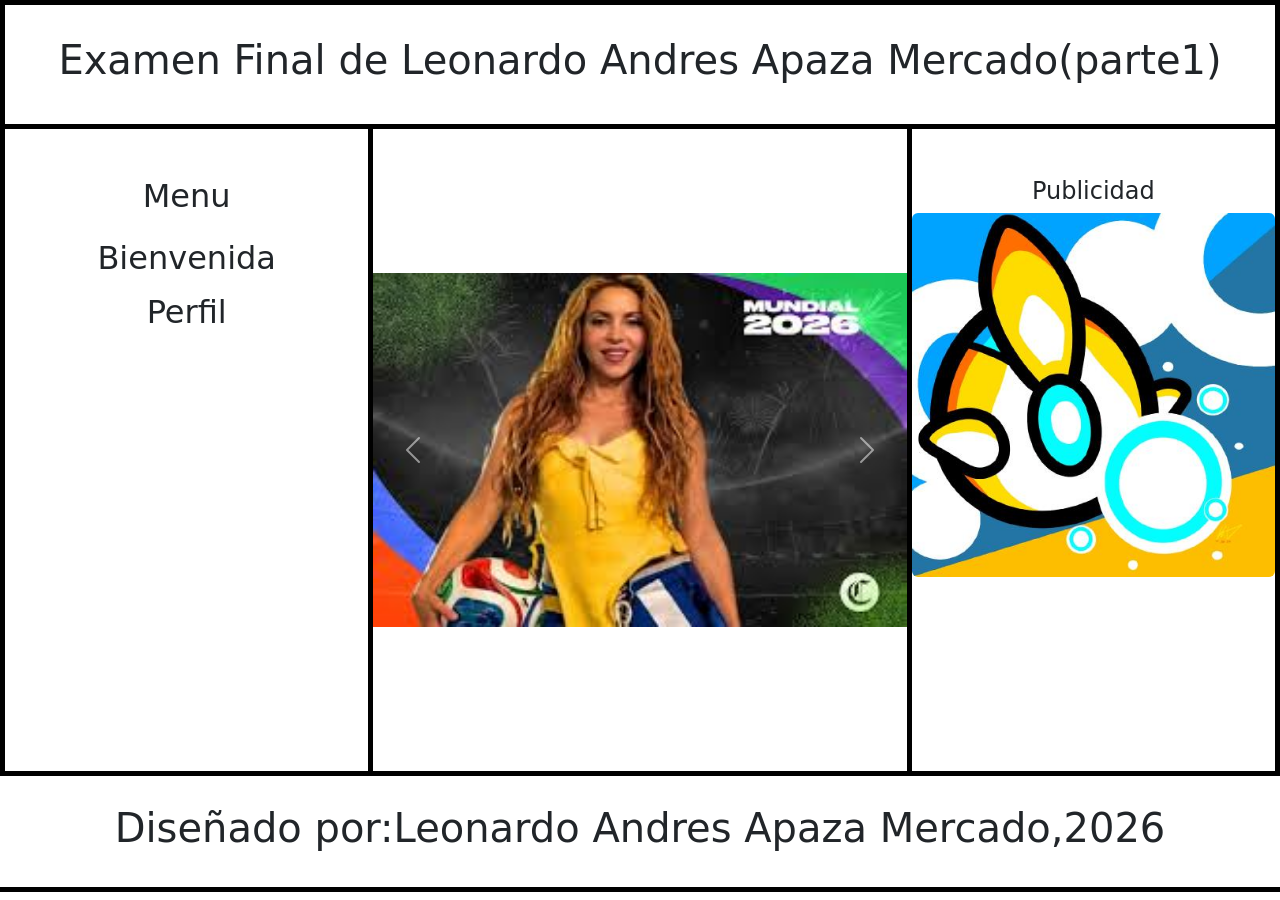
<file: index.html>
<!DOCTYPE html>
<html lang="en">

<head>
    <meta charset="UTF-8">
    <meta name="viewport" content="width=device-width, initial-scale=1.0">
    <title>Document</title>
    <link href="https://cdn.jsdelivr.net/npm/bootstrap@5.3.8/dist/css/bootstrap.min.css" rel="stylesheet"
        integrity="sha384-sRIl4kxILFvY47J16cr9ZwB07vP4J8+LH7qKQnuqkuIAvNWLzeN8tE5YBujZqJLB" crossorigin="anonymous">
    <script src="https://cdn.jsdelivr.net/npm/bootstrap@5.3.8/dist/js/bootstrap.bundle.min.js"
        integrity="sha384-FKyoEForCGlyvwx9Hj09JcYn3nv7wiPVlz7YYwJrWVcXK/BmnVDxM+D2scQbITxI"
        crossorigin="anonymous"></script>
    <link rel="stylesheet" href="css/estilos.css">
</head>

<body>
    <div class="container-fluid text-center padre p-0 m-0">
        <div class="row p-0 m-0 b h1">
            <div class="col"><h1>Examen Final de Leonardo Andres Apaza Mercado(parte1)</h1></div>
        </div>
        <div class="container-fluid row p-0 m-0  h2">
            <div class="text-center col p-0 m-0  b1 container-fluid">
                <div class="mt-5"><a class="navbar-brand" href="#">Menu</a></div>
                <div class="navbar-nav mt-3 mb-3">
                    <a class="nav-link" href="#">Bienvenida</a>
                    <a class="nav-link" href="pages/perfil.html">Perfil</a>
                  </div>
                
            </div>
            <div class="col-5 p-0 m-0 ca">
                <div id="carouselExample" class="carousel slide">
                    <div class="carousel-inner">
                        <div class="carousel-item active">
                          <img src="media/1.jpeg" class="d-block w-100" alt="...">
                        </div>
                        <div class="carousel-item">
                          <img src="media/2.jpeg" class="d-block w-100" alt="...">
                        </div>
                        <div class="carousel-item">
                          <img src="media/3.jpeg" class="d-block w-100" alt="...">
                        </div>
                        <div class="carousel-item">
                          <img src="media/4.jpeg" class="d-block w-100" alt="...">
                        </div>
                        <div class="carousel-item">
                          <img src="media/5.jpeg" class="d-block w-100" alt="...">
                        </div>
                      </div>
                      <button class="carousel-control-prev" type="button" data-bs-target="#carouselExample" data-bs-slide="prev">
                        <span class="carousel-control-prev-icon" aria-hidden="true"></span>
                        <span class="visually-hidden">Previous</span>
                      </button>
                      <button class="carousel-control-next" type="button" data-bs-target="#carouselExample" data-bs-slide="next">
                        <span class="carousel-control-next-icon" aria-hidden="true"></span>
                        <span class="visually-hidden">Next</span>
                      </button>
                    </div>
            </div>
            <div class="container-fluid col  p-0 m-0 b1">
                <div class="row mt-5">
                    <div class="text-center"><h4>Publicidad</h4></div>
                    <div class="text-center"><img class="img-fluid rounded" src="media/publi.enc" alt=""></div>    
                </div>
            </div>
        </div>
        <div class="row pt-3 pb-3 h3 b">
            <div class="col"><h1>Diseñado por:Leonardo Andres Apaza Mercado,2026</h1></div>
        </div>
    </div>
</body>

</html>
</file>
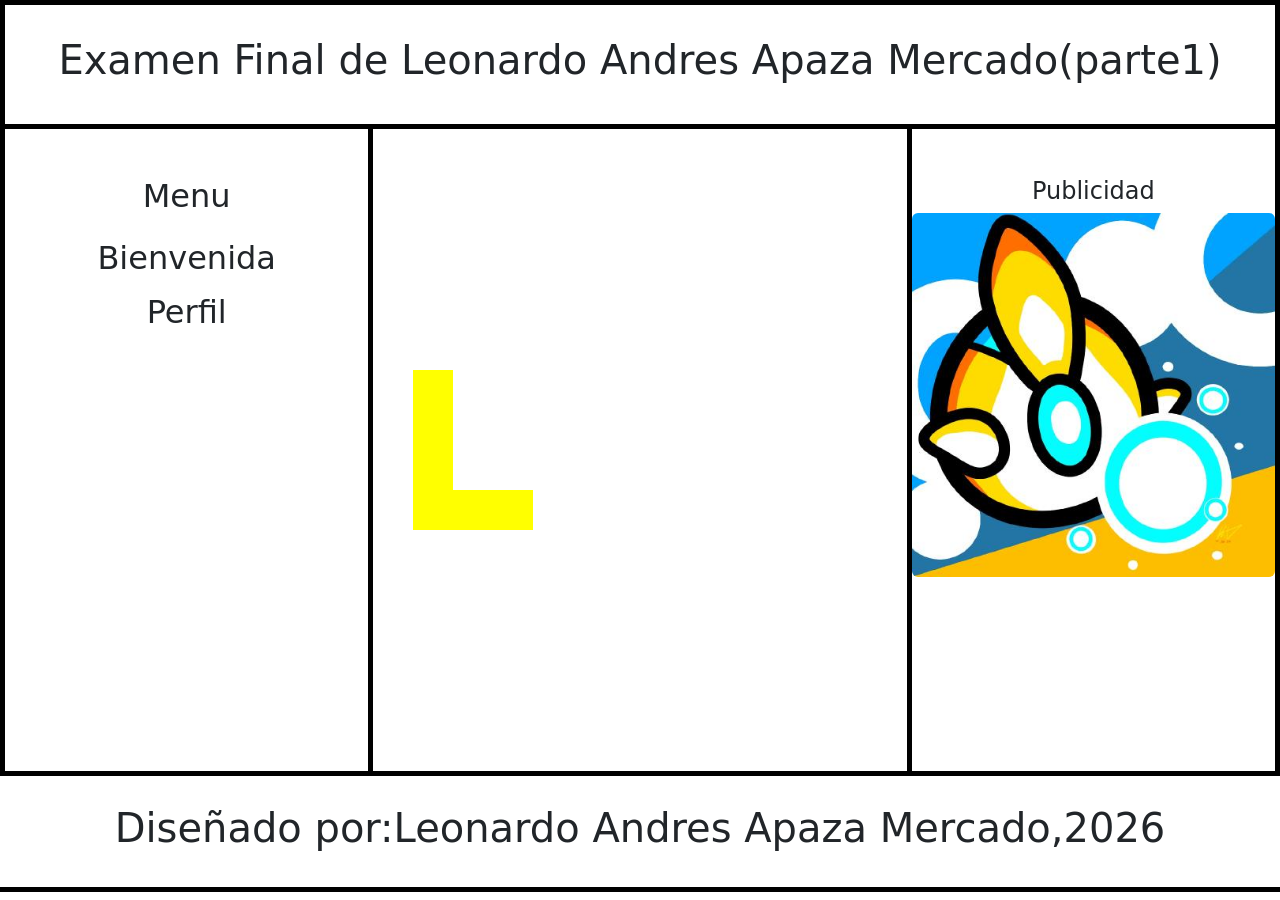
<file: pages/perfil.html>
<!DOCTYPE html>
<html lang="en">

<head>
    <meta charset="UTF-8">
    <meta name="viewport" content="width=device-width, initial-scale=1.0">
    <title>Document</title>
    <link href="https://cdn.jsdelivr.net/npm/bootstrap@5.3.8/dist/css/bootstrap.min.css" rel="stylesheet"
        integrity="sha384-sRIl4kxILFvY47J16cr9ZwB07vP4J8+LH7qKQnuqkuIAvNWLzeN8tE5YBujZqJLB" crossorigin="anonymous">
    <script src="https://cdn.jsdelivr.net/npm/bootstrap@5.3.8/dist/js/bootstrap.bundle.min.js"
        integrity="sha384-FKyoEForCGlyvwx9Hj09JcYn3nv7wiPVlz7YYwJrWVcXK/BmnVDxM+D2scQbITxI"
        crossorigin="anonymous"></script>
    <link rel="stylesheet" href="../css/estilos.css">
</head>

<body>
    <div class="container-fluid text-center padre p-0 m-0">
        <div class="row p-0 m-0 b h1">
            <div class="col"><h1>Examen Final de Leonardo Andres Apaza Mercado(parte1)</h1></div>
        </div>
        <div class="container-fluid row p-0 m-0  h2">
            <div class="text-center col p-0 m-0  b1 container-fluid">
                <div class="mt-5"><a class="navbar-brand" href="#">Menu</a></div>
                <div class="navbar-nav mt-3 mb-3">
                    <a class="nav-link" href="../index.html">Bienvenida</a>
                    <a class="nav-link" href="#">Perfil</a>
                  </div>
                
            </div>
            <div class="can col-5 p-0 m-0">
                <div class="nombre">
                    <div class="nh1"></div>
                    <div class="nh2"></div>
                </div>
            </div>
            <div class="container-fluid col  p-0 m-0 b1">
                <div class="row mt-5">
                    <div class="text-center"><h4>Publicidad</h4></div>
                    <div class="text-center"><img class="img-fluid rounded" src="../media/publi.enc" alt=""></div>    
                </div>
            </div>
        </div>
        <div class="row pt-3 pb-3 h3 b">
            <div class="col"><h1>Diseñado por:Leonardo Andres Apaza Mercado,2026</h1></div>
        </div>
    </div>
</body>

</html>
</file>
<file: css/estilos.css>
.b{
    border: 5px solid black;
}
.b1{
    border-left: 5px solid black;
    border-right: 5px solid black;
}
.padre{
    display: grid;
    grid-template-rows: 1fr  5fr  1fr;
    min-height: 100vh;
}
.h1{
    grid-row: 1/2;
    align-items: center;
    align-content: center;
    justify-content: center;
    justify-items: center;
}
.h2{
    grid-row: 2/3;
}
.h3{
    align-items: center;
    align-content: center;
    justify-content: center;
    justify-items: center;
    grid-row: 3/4;
}
.ca{
    
    align-items: center;
    align-content: center;
}
.nombre{
    
    display: grid;
    grid-template-columns: repeat(5,40px);
    grid-template-rows: repeat(6,40px);
    
}
.can{
    align-items: center;
    align-content: center;
    justify-content: center;
    justify-items: center;
}
.nh1{
    background-color: yellow;
    grid-column: 2/3;
    grid-row: 2/5;
}
.nh2{
    background-color: yellow;
    grid-column: 2/5;
    grid-row: 5/6;
}
</file>
